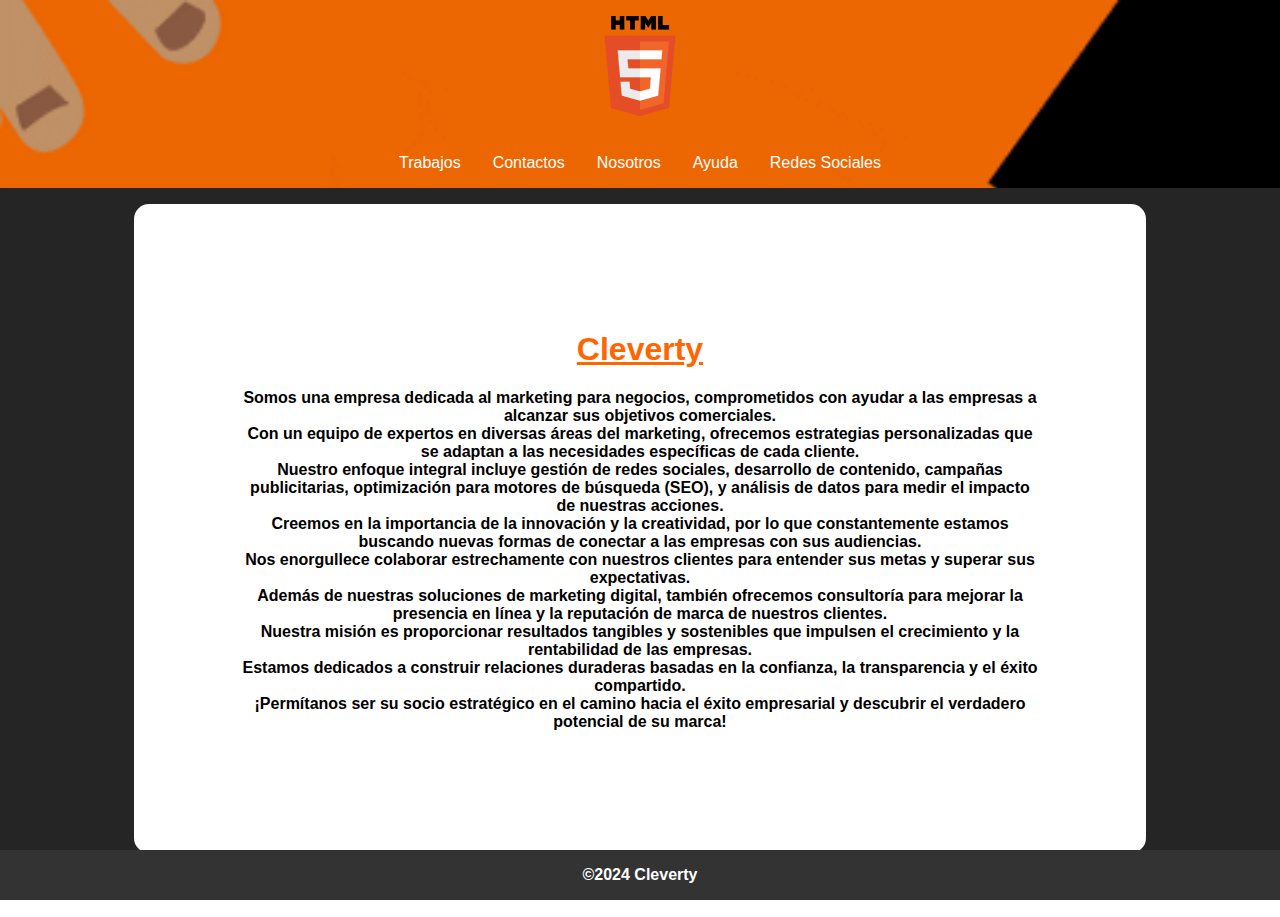
<file: index.html>
<!DOCTYPE html>
<html lang="es">
<head>
    <meta charset="UTF-8">
    <meta name="viewport" content="width=device-width, initial-scale=1.0">
    <title>Cleverty</title>
    <link rel="stylesheet" href="styles.css">
</head>
<body>
    <header>
        <div class="logo"><img class="logo" src="../imagenes/HTML5_Logo_256.png"></div>
        <button class="menu-toggle">☰</button> <!-- Botón para abrir el menú -->
        <nav>
            <ul class="botones">
                <li><a href="Trabajos.html">Trabajos</a></li>
                <li><a href="Contactos.html">Contactos</a></li>
                <li><a href="Nosotros.html">Nosotros</a></li>
                <li><a href="Ayuda.html">Ayuda</a></li>
                <li><a href="Redes_sociales.html">Redes Sociales</a></li>
            </ul>
        </nav>
        <div class="nav-menu">
            <button class="close-menu-toggle">✖</button> <!-- Botón para cerrar el menú -->
            <ul>
                <li><a href="Trabajos.html">Trabajos</a></li>
                <li><a href="Contactos.html">Contactos</a></li>
                <li><a href="Nosotros.html">Nosotros</a></li>
                <li><a href="Ayuda.html">Ayuda</a></li>
                <li><a href="Redes_sociales.html">Redes Sociales</a></li>
            </ul>
        </div>
    </header>

    <main>
        <section class="trabajos">
            <h1 class="cleverty">Cleverty</h1>
            <p class="text">
                Somos una empresa dedicada al marketing para negocios, comprometidos con ayudar a las empresas a alcanzar sus objetivos comerciales. <br>
                Con un equipo de expertos en diversas áreas del marketing, ofrecemos estrategias personalizadas que se adaptan a las necesidades específicas de cada cliente. <br>
                Nuestro enfoque integral incluye gestión de redes sociales, desarrollo de contenido, campañas publicitarias, optimización para motores de búsqueda (SEO), y análisis de datos para medir el impacto de nuestras acciones. <br>
                Creemos en la importancia de la innovación y la creatividad, por lo que constantemente estamos buscando nuevas formas de conectar a las empresas con sus audiencias. <br>
                Nos enorgullece colaborar estrechamente con nuestros clientes para entender sus metas y superar sus expectativas. <br>
                Además de nuestras soluciones de marketing digital, también ofrecemos consultoría para mejorar la presencia en línea y la reputación de marca de nuestros clientes. <br>
                Nuestra misión es proporcionar resultados tangibles y sostenibles que impulsen el crecimiento y la rentabilidad de las empresas. <br>
                Estamos dedicados a construir relaciones duraderas basadas en la confianza, la transparencia y el éxito compartido. <br>
                ¡Permítanos ser su socio estratégico en el camino hacia el éxito empresarial y descubrir el verdadero potencial de su marca!
            </p>
        </section>
    </main>

    <footer>
        <p>&copy;2024 Cleverty</p>
    </footer>
    <script src="script.js"></script>
</body>
</html>
</file>
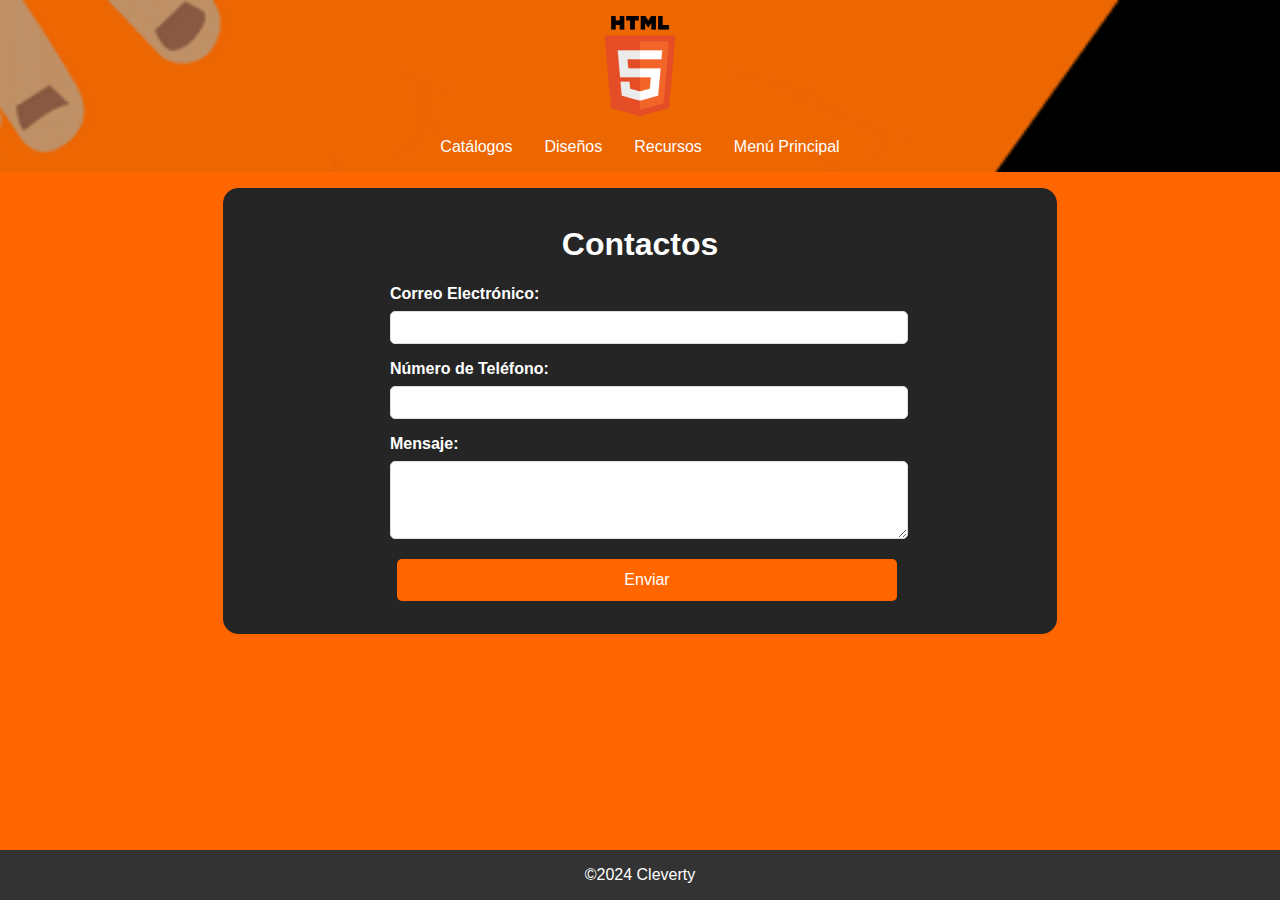
<file: Contactos.html>
<!DOCTYPE html>
<html lang="es">
<head>
    <meta charset="UTF-8">
    <meta name="viewport" content="width=device-width, initial-scale=1.0">
    <title>Contactos</title>
    <link rel="stylesheet" href="Styles_Contactos.css">
</head>
<body>
    <header>
        <div class="logo"><img src="../imagenes/HTML5_Logo_256.png"></div>
        <button class="mobile-menu-toggle">☰</button> <!-- Botón para abrir el menú en móvil -->
        
        <nav class="desktop-menu">
            <ul>
                <li><a href="#catalogos">Catálogos</a></li>
                <li><a href="#disenos">Diseños</a></li>
                <li><a href="#recursos">Recursos</a></li>
                <li><a href="index.html">Menú Principal</a></li>
            </ul>
        </nav>

        <nav class="mobile-menu">
            <button class="close-menu-toggle">✖</button> <!-- Botón para cerrar el menú en móvil -->
            <ul>
                <li><a href="index.html">Menú Principal</a></li>
                <li><a href="#catalogos">Catálogos</a></li>
                <li><a href="#disenos">Diseños</a></li>
                <li><a href="#recursos">Recursos</a></li>
            </ul>
        </nav>
    </header>

    <main>
        <section id="contactos">
            <div class="contactos-content">
                <h1>Contactos</h1>
                <form action="enviar_formulario.php" method="post">
                    <div class="form-group">
                        <label for="email">Correo Electrónico:</label>
                        <input type="email" id="email" name="email" required>
                    </div>
                    <div class="form-group">
                        <label for="telefono">Número de Teléfono:</label>
                        <input type="tel" id="telefono" name="telefono" required>
                    </div>
                    <div class="form-group">
                        <label for="mensaje">Mensaje:</label>
                        <textarea id="mensaje" name="mensaje" rows="4" required></textarea>
                    </div>
                    <div class="form-group">
                        <button type="submit">Enviar</button>
                    </div>
                </form>
            </div>
        </section>
    </main>

    <footer>
        <p>&copy;2024 Cleverty</p>
    </footer>

    <script src="script_contactos.js"></script>
</body>
</html>
</file>
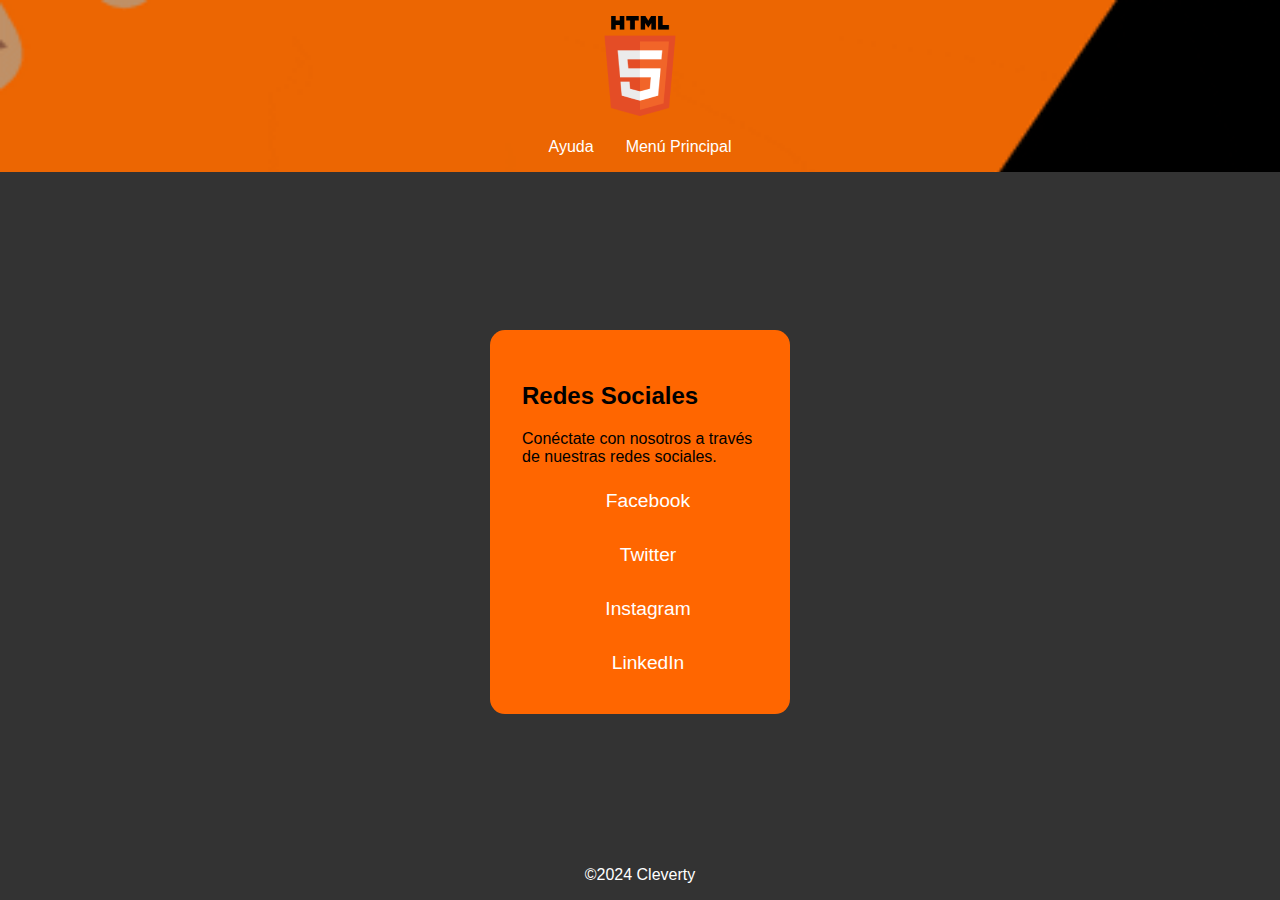
<file: Redes_sociales.html>
<!DOCTYPE html>
<html lang="es">
<head>
    <meta charset="UTF-8">
    <meta name="viewport" content="width=device-width, initial-scale=1.0">
    <title>Redes Sociales</title>
    <link rel="stylesheet" href="Styles_RedesSociales.css">
</head>
<body>
    <header>
        <div class="logo"><img src="../imagenes/HTML5_Logo_256.png"></div>
        <button class="mobile-menu-toggle">☰</button>
        <nav class="desktop-menu">
            <ul>
                <li><a href="Ayuda.html">Ayuda</a></li>
                <li><a href="index.html">Menú Principal</a></li>
            </ul>
        </nav>
        <nav class="mobile-menu">
            <button class="close-menu-toggle">×</button>
            <ul>
                <li><a href="index.html">Menú Principal</a></li>
                <li><a href="Ayuda.html">Ayuda</a></li>
            </ul>
        </nav>
    </header>
    <main>
        <section id="redes">
            <div class="redes-content">
                <h2>Redes Sociales</h2>
                <p>Conéctate con nosotros a través de nuestras redes sociales.</p>
                <!-- Agrega tus enlaces a redes sociales aquí -->
                <div class="social-links">
                    <a class="fb" href="https://www.facebook.com" target="_blank">Facebook</a>
                    <a class="x" href="https://www.twitter.com" target="_blank">Twitter</a>
                    <a class="insta" href="https://www.instagram.com" target="_blank">Instagram</a>
                    <a class="link" href="https://www.linkedin.com" target="_blank">LinkedIn</a>
                </div>
            </div>
        </section>
    </main>

    <footer>
        <p>&copy;2024 Cleverty</p>
    </footer>

    <script src="script_redesSociales.js"></script>
</body>
</html>
</file>
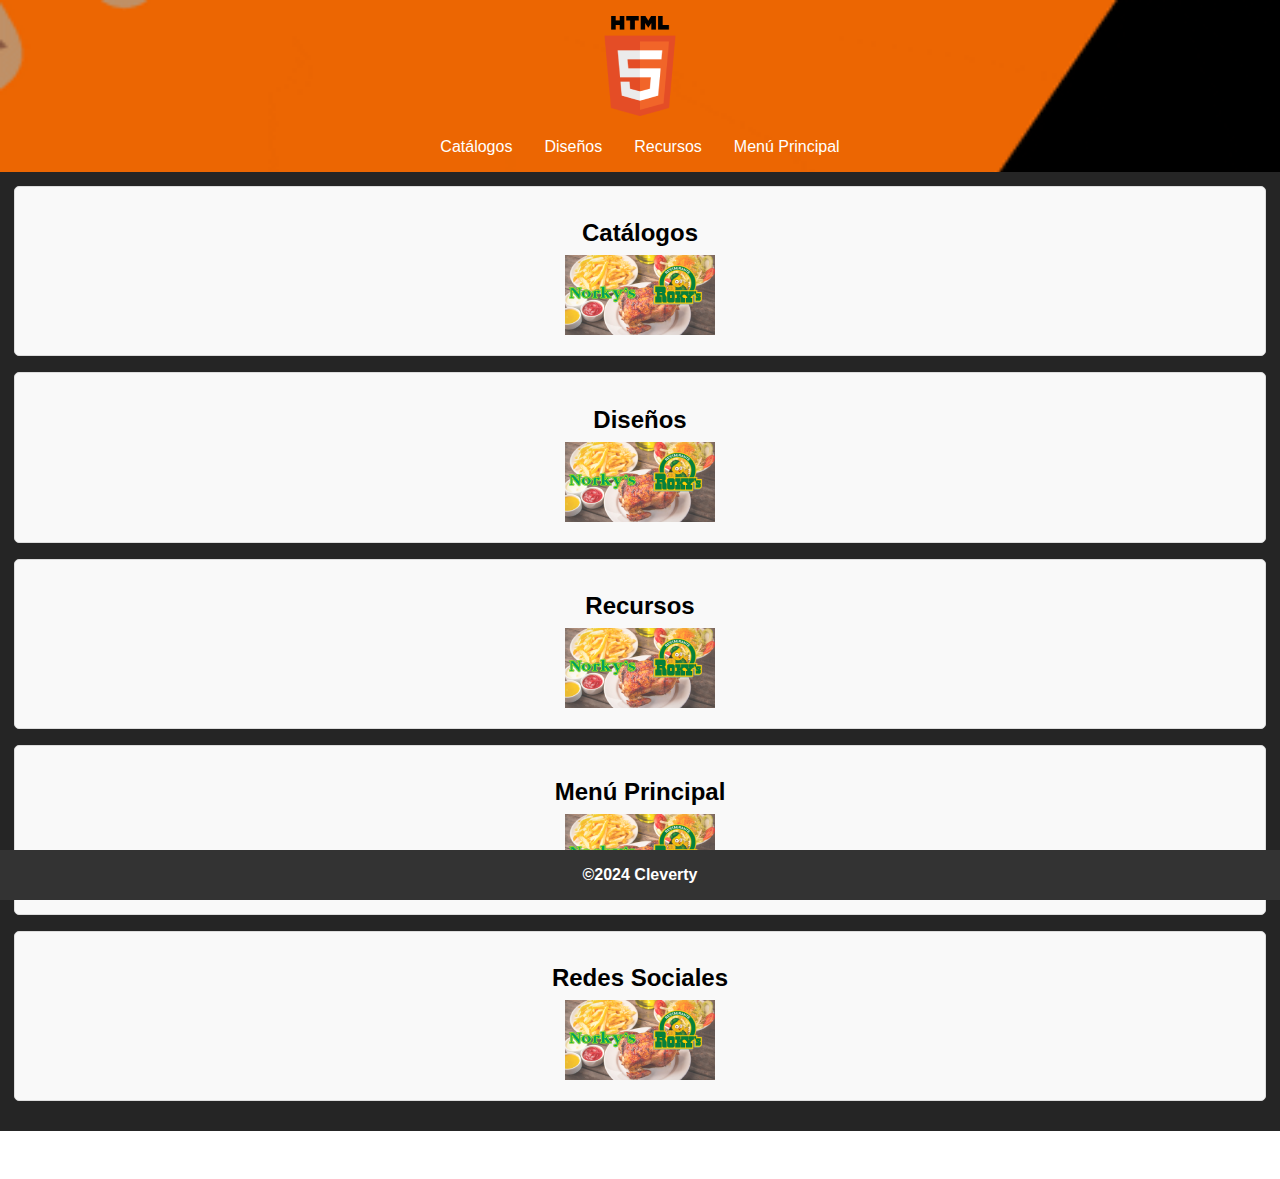
<file: Trabajos.html>
<!DOCTYPE html>
<html lang="es">
<head>
    <meta charset="UTF-8">
    <meta name="viewport" content="width=device-width, initial-scale=1.0">
    <title>Mi Página Web</title>
    <link rel="stylesheet" href="styles_Trabajos.css">
</head>
<body>
    <header>
        <div class="logo"><img src="../imagenes/HTML5_Logo_256.png"></div>
        <button class="menu-toggle">☰</button> <!-- Botón para abrir el menú -->
        <nav>
            <ul class="botones">
                <li><a href="Trabajos.html">Catálogos</a></li>
                <li><a href="Contactos.html">Diseños</a></li>
                <li><a href="Contactos.html">Recursos</a></li>
                <li><a href="index.html">Menú Principal</a></li>
            </ul>
        </nav>
        <div class="nav-menu">
            <button class="close-menu-toggle">✖</button> <!-- Botón para cerrar el menú -->
            <ul>
                <li><a href="index.html">Menú Principal</a></li>
                <li><a href="Trabajos.html">Catálogos</a></li>
                <li><a href="Contactos.html">Diseños</a></li>
                <li><a href="Nosotros.html">Recursos</a></li>
            </ul>
        </div>
    </header>
    <main>
        <section id="Catálogos" class="catalogo-seccion">
            <h1>Catálogos</h1>
            <img class="cata" src="imagenes/Norkys-y-Rokys.png">
        </section>
        
        <section id="Diseños" class="catalogo-seccion">
            <h1>Diseños</h1>
            <img src="imagenes/Norkys-y-Rokys.png">
        </section>
        <section id="Recursos" class="catalogo-seccion">
            <h1>Recursos</h1>
            <img src="imagenes/Norkys-y-Rokys.png">
        </section>
        <section id="Menú Principal" class="catalogo-seccion">
            <h1>Menú Principal</h1>
            <img src="imagenes/Norkys-y-Rokys.png">
        </section>
        <section id="Redes Sociales" class="catalogo-seccion">
            <h1>Redes Sociales</h1>
            <img src="imagenes/Norkys-y-Rokys.png">
        </section>
    </main>
    
    <footer>
        <p>&copy;2024 Cleverty</p>
    </footer>
    <script src="script.js"></script>
</body>
</html>
</file>
<file: styles.css>
/* styles.css */

/* Estilos básicos */
body {
    font-family: Arial, sans-serif;
    margin: 0;
    padding: 0;
}
main {
    padding: 1rem;
    margin-bottom: 3rem; /* Aumentar el margen inferior del contenido principal */
    background-color: #252525;
}
/* Estilos del encabezado */
header {
    background-image: url(../imagenes/minimalista2.gif);
    background-repeat: no-repeat;
    background-size: cover;
    color: #fff;
    padding: 1rem;
    text-align: center;
    position: relative;
}
.botones{
    font-weight: none;
}
.catalogo-seccion {
    border: 1px solid #ddd;
    border-radius: 5px;
    background-color: #f9f9f9;
    padding: 1rem;
    text-align: center;
    margin-bottom: 1rem;
}

.catalogo-seccion h1 {
    font-size: 1.5rem;
    margin-bottom: 0.5rem;
}

.catalogo-seccion p {
    font-size: 1rem;
}

header .logo {
    font-size: 1.5rem;
    margin-bottom: 1rem;
}

nav {
    position: relative;
}

nav ul {
    list-style: none;
    padding: 0;
    margin: 0;
    display: flex;
    justify-content: center;
}

nav ul li {
    margin: 0 1rem;
}

nav ul li a {
    color: #fff;
    text-decoration: none;
}

/* Menú desplegable */
.menu-toggle {
    display: none; /* Oculto por defecto */
    position: absolute;
    top: 1rem;
    left: 1rem;
    background-color: #333;
    color: #fff;
    border: none;
    padding: 0.5rem;
    cursor: pointer;
    font-size: 1.5rem;
}

.nav-menu {
    display: none;
    position: fixed;
    top: 0;
    left: 0;
    width: 250px;
    height: 100%;
    background-color: #333;
    color: #fff;
    padding: 2rem;
    z-index: 1000;
    overflow-y: auto;
    transform: translateX(-100%);
    transition: transform 0.3s ease;
}
.trabajos{
    background-color: #ffffff;
    max-width: 800px;
    margin: 0 auto;
    padding: 6.6rem;
    border-radius: 15px;
    text-align: center;
}
.cleverty{
    color: #ff6600;
    font-size: 2rem;
    text-decoration: underline #ff6600;
}
.text{
    color: #000000;
    font-weight: bold;
}
.nav-menu.open {
    display: block;
    transform: translateX(0);
}

.nav-menu ul {
    list-style: none;
    padding: 0;
    margin: 0;
}

.nav-menu ul li {
    margin: 1rem 0;
}

.nav-menu ul li a {
    color: #fff;
    text-decoration: none;
}

/* Estilos del contenido principal */


section {
    margin-bottom: 2rem;
}

footer {
    background-color: #333;
    color: #fff;
    text-align: center;
    position: fixed;
    width: 100%;
    bottom: 0;
    font-weight: bold;
}
header .close-menu-toggle {
    display: none;
    background: none;
    border: none;
    color: white;
    font-size: 1.5rem;
    position: absolute;
    right: 1rem;
    top: 1rem;
    cursor: pointer;
}

/* Responsividad */
@media (max-width: 768px) {

    nav ul {
        display: none;
    }

    .menu-toggle {
        display: block;
    }

    .nav-menu {
        display: block;
    }
    header {
        background: url(../imagenes/minimalista.gif);
        color: #fff;
        text-align: center;
    }
    header .mobile-menu-toggle {
        display: block;
    }
    
    header nav.desktop-menu {
        display: none;
    }

    header nav.mobile-menu {
        display: flex;
    }

    header .close-menu-toggle {
        display: block;
    }
    img .cata {
        height: 110px;
        width: 0px;
        }
}
</file>
<file: Styles_Contactos.css>
/* Styles_Contactos.css */

/* Estilos básicos */
body {
    font-family: Arial, sans-serif;
    margin: 0;
    padding: 0;
    box-sizing: border-box;
    background-color: #ff6600;
}

/* Estilos del encabezado */
header {
    background-image: url(../imagenes/minimalista2.gif);
    background-repeat: no-repeat;
    background-size: cover;
    color: #fff;
    padding: 1rem;
    text-align: center;
    position: relative;
}
.contactos-content {
    max-width: 800px;
    margin: 0 auto;
    padding: 1rem;
    border: 1px solid #252525;
    border-radius: 15px;
    background: #252525;
    text-align: center; /* Centrar el texto y los elementos dentro */
}
header .logo {
    font-size: 1.5rem;
    margin-bottom: 1rem;
}

/* Estilos del menú de escritorio */
header nav.desktop-menu {
    display: flex;
    justify-content: center;
    margin-top: 1rem; /* Espacio debajo del logo */
}

header nav.desktop-menu ul {
    list-style: none;
    padding: 0;
    margin: 0;
    display: flex;
}

header nav.desktop-menu ul li {
    margin: 0 1rem;
}

header nav.desktop-menu ul li a {
    color: #fff;
    text-decoration: none;
    font-weight: none;
}

/* Estilos del botón de menú móvil */
header .mobile-menu-toggle {
    display: none; /* Oculto por defecto */
    position: absolute;
    top: 1rem;
    left: 1rem;
    background-color: #333;
    color: #fff;
    border: none;
    padding: 0.5rem;
    cursor: pointer;
    font-size: 1.5rem;
}

/* Estilos del menú móvil */
header nav.mobile-menu {
    display: none;
    flex-direction: column;
    background-color: #333;
    position: fixed;
    left: 0;
    top: 0;
    width: 315px;
    height: 100%;
    padding-top: 60px;
    transform: translateX(-100%);
    transition: transform 0.3s ease;
}

header nav.mobile-menu.open {
    transform: translateX(0);
}

header nav.mobile-menu ul {
    list-style: none;
    padding: 0;
    margin: 0;
}

header nav.mobile-menu ul li {
    margin: 1rem 0;
    padding-left: 1rem;
}

header nav.mobile-menu ul li a {
    color: #fff;
    text-decoration: none;
    font-weight: bold;
}

header .close-menu-toggle {
    display: none;
    background: none;
    border: none;
    color: white;
    font-size: 1.5rem;
    position: absolute;
    right: 1rem;
    top: 1rem;
    cursor: pointer;
}

/* Estilos del contenido principal */
main {
    padding: 1rem;
}



.contactos-content h1 {
    color: #ffffff;
}
label{
    color: white;
}
/* Estilos del formulario */
form {
    display: flex;
    flex-direction: column;
    align-items: center; /* Centrar los elementos del formulario */
}

.form-group {
    width: 100%;
    max-width: 500px; /* Limitar el ancho máximo del grupo del formulario */
    margin-bottom: 1rem;
    text-align: left; /* Alinear a la izquierda las etiquetas */
    padding: 0 1rem; /* Añadir un padding para hacer espacio a los lados */
}

.form-group label {
    margin-bottom: 0.5rem;
    font-weight: bold;
    display: block;
}

.form-group input,
.form-group textarea {
    width: 100%;
    padding: 0.5rem;
    border: 1px solid #ddd;
    border-radius: 5px;
    background: #fff;
}

.form-group button {
    padding: 0.75rem;
    border: none;
    border-radius: 5px;
    background: #ff6600;
    color: #fff;
    font-size: 1rem;
    cursor: pointer;
    width: 100%;
    max-width: 500px;
    margin-left: 7px; /* Ajusta este valor según sea necesario */
}

.form-group button:hover {
    background: #555;
}

/* Estilos específicos para dispositivos móviles */
@media (max-width: 768px) {
    header {
        background: url(../imagenes/minimalista.gif);
        color: #fff;
        text-align: center;
    }
    header .mobile-menu-toggle {
        display: block;
    }

    header nav.desktop-menu {
        display: none;
    }

    header nav.mobile-menu {
        display: flex;
    }

    header .close-menu-toggle {
        display: block;
    }

    .contactos-content {
        padding: 0.75rem;
        border: none;
        border-radius: 5px;
        background: #333;
        color: #fff;
        font-size: 1rem;
        cursor: pointer;
        width: 95%;
        max-width: 500px;
    }
    .form-group button {
        padding: 0.75rem;
        border: none;
        border-radius: 5px;
        background: #ff6600;
        color: #fff;
        font-size: 1rem;
        cursor: pointer;
        width: 100%;
        max-width: 500px;
        margin-left: 7px; /* Ajusta este valor según sea necesario */
    }    
    .form-group {
        padding: 0 0.5rem; /* Ajustar el padding en móviles */
    }

    form {
        width: 96%;
    }

    .form-group button {
        max-width: 100%;
    }
}

/* Estilos específicos para dispositivos de escritorio */
@media (min-width: 769px) {
    header {
        color: #fff;
        text-align: center;
    }
    header nav.desktop-menu {
        display: flex;
    }

    header .mobile-menu-toggle {
        display: none;
    }

    header nav.mobile-menu {
        display: none;
    }
}

/* Estilos del pie de página */
footer {
    background-color: #333;
    color: #fff;
    text-align: center;
    position: fixed;
    left: 0;
    bottom: 0;
    width: 100%;
    z-index: -1;
}
</file>
<file: Styles_RedesSociales.css>
/* Estilos básicos */
body {
    background-color: #333;
    font-family: Arial, sans-serif;
    margin: 0;
    padding: 0;
    box-sizing: border-box;
}

/* Estilos del encabezado */
header {
    background-image: url(../imagenes/minimalista2.gif);
    background-repeat: no-repeat;
    background-size: cover;
    color: #fff;
    padding: 1rem;
    text-align: center;
    position: relative;
}

header .logo {
    font-size: 1.5rem;
    margin-bottom: 1rem;
}

header nav ul {
    list-style: none;
    padding: 0;
    margin: 0;
    display: flex;
    justify-content: center;
}

header nav ul li {
    margin: 0 1rem;
}

header nav ul li a {
    color: #fff;
    text-decoration: none;
    font-weight: none;
}

/* Estilos del menú móvil */
header .mobile-menu-toggle {
    display: none; /* Oculto por defecto */
    position: absolute;
    top: 1rem;
    left: 1rem;
    background-color: #333;
    color: #fff;
    border: none;
    padding: 0.5rem;
    cursor: pointer;
    font-size: 1.5rem;
}

header nav.mobile-menu {
    display: none;
    flex-direction: column;
    background-color: #333;
    position: fixed;
    left: 0;
    top: 0;
    width: 315px;
    height: 100%;
    padding-top: 60px;
    transform: translateX(-100%);
    transition: transform 0.3s ease;
}

header nav.mobile-menu.open {
    transform: translateX(0);
}

header nav.mobile-menu ul {
    list-style: none;
    padding: 0;
    margin: 0;
    display: flex;
    flex-direction: column; /* Ajuste para mostrar los botones uno debajo del otro */
}

header nav.mobile-menu ul li {
    margin: 0.7rem 0;
    padding-left: 1rem;
}

header nav.mobile-menu ul li a {
    color: #fff;
    text-decoration: none;
    font-weight: none;
}

header .close-menu-toggle {
    display: none;
    background: none;
    border: none;
    color: white;
    font-size: 2.9rem;
    position: absolute;
    right: 1rem;
    top: 0.1rem;
    cursor: pointer;
}

.redes-content {
    padding: 2rem; /* Espacio interno */
    border-radius: 15px; /* Bordes redondeados */
    background-color: #ff6600; /* Color de fondo */
    position: fixed; /* Usar posición fija para centrarlo en la pantalla */
    top: 58%; /* Centrar verticalmente */
    left: 50%; /* Centrar horizontalmente */
    transform: translate(-50%, -50%); /* Ajuste para el centrado exacto */
    z-index: 1; /* Asegura que el cuadro esté sobre otros elementos */
    width: 300px; /* Ancho del cuadro */
    height: auto; /* Ajustar altura automáticamente */
    box-sizing: border-box; /* Incluye padding en el tamaño total */
}

.social-links {
    display: flex;
    flex-direction: column;
    gap: 1rem; /* Aumenta el espacio entre los botones */
    margin-top: 1rem;
}

.social-links a {
    font-size: 1.2rem; /* Tamaño de texto */
    padding: 0.5rem; /* Espacio interno de enlaces */
    border-radius: 5px; /* Bordes redondeados */
    text-decoration: none; /* Sin subrayado */
    color: white; /* Color del texto */
    display: flex; /* Usar flexbox para centrar el contenido */
    align-items: center; /* Centrar verticalmente */
    justify-content: center; /* Centrar horizontalmente */
    width: 100%; /* Ajustar al ancho del contenedor */
    text-align: center; /* Centrar texto dentro del botón */
}
.social-links a:hover {
    background-color: rgba(255, 255, 255, 0.4); /* Cambia el fondo al pasar el cursor */
    transform: scale(1.05); /* Efecto de aumento */
}

/* Estilos del pie de página */
footer {
    background-color: #333;
    color: #fff;
    text-align: center;
    position: fixed;
    width: 100%;
    bottom: 0;
}

/* Responsividad para móviles */
@media (max-width: 768px) {
    header {
        background: url(../imagenes/minimalista.gif);
        color: #fff;
        text-align: center;
    }
    header .mobile-menu-toggle {
        display: block;
    }

    header nav.desktop-menu {
        display: none;
    }

    header nav.mobile-menu {
        display: flex;
        z-index: 1000; /* Asegura que el menú esté sobre otros elementos */
    }

    header nav.mobile-menu.open {
        transform: translateX(0); /* Mostrar menú */
    }

    header .close-menu-toggle {
        display: block;
    }

    .redes-content {
        width: 250px; /* Ancho ajustado para alinear con el menú */
        height: auto; /* Altura ajustada automáticamente */
        padding: 2rem; /* Espacio interno */
        border-radius: 15px; /* Bordes redondeados */
        background-color: #ff6600; /* Color de fondo */
        position: fixed; /* Usar posición fija para centrarlo en la pantalla */
        top: 50%; /* Centrar verticalmente */
        left: 50%; /* Centrar horizontalmente */
        transform: translate(-50%, -50%); /* Ajuste para el centrado exacto */
        z-index: 1; /* Asegura que el cuadro esté sobre otros elementos */
    }
}
</file>
<file: styles_Trabajos.css>
/* styles_Trabajos.css */

/* Estilos básicos */
body {
    font-family: Arial, sans-serif;
    margin: 0;
    padding: 0;
}

main {
    padding: 0.9rem;
    margin-bottom: 3rem; /* Aumentar el margen inferior del contenido principal */
    background-color: #252525;
}

/* Estilos del encabezado */
header {
    background-image: url(../imagenes/minimalista2.gif);
    background-repeat: no-repeat;
    background-size: cover;
    color: #fff;
    padding: 1rem;
    text-align: center;
    position: relative;
}

.botones {
    display: flex;
    justify-content: center;
    margin-top: 1rem; /* Espacio debajo del logo */
}

.catalogo-seccion {
    border: 1px solid #ddd;
    border-radius: 5px;
    background-color: #f9f9f9;
    padding: 1rem;
    text-align: center;
    margin-bottom: 1rem;
}

.catalogo-seccion h1 {
    font-size: 1.5rem;
    margin-bottom: 0.5rem;
}

.catalogo-seccion p {
    font-size: 1rem;
}

header .logo {
    font-size: 1.5rem;
    margin-bottom: 1rem;
}

nav {
    position: relative;
}

/* Menú de escritorio */
nav ul.botones {
    list-style: none;
    padding: 0;
    margin: 0;
    display: flex;
    justify-content: center; /* Centrar los botones en el menú de escritorio */
}

nav ul.botones li {
    margin: 0 1rem;
}

nav ul.botones li a {
    color: #fff;
    text-decoration: none;
}

/* Menú desplegable */
.menu-toggle {
    display: none; /* Oculto por defecto */
    position: absolute;
    top: 1rem;
    left: 1rem;
    background-color: #333;
    color: #fff;
    border: none;
    padding: 0.5rem;
    cursor: pointer;
    font-size: 1.5rem;
}

.nav-menu {
    display: none;
    position: fixed;
    top: 0;
    left: 0;
    width: 250px;
    height: 100%;
    background-color: #333;
    color: #fff;
    padding: 2rem;
    z-index: 1000;
    overflow-y: auto;
    transform: translateX(-100%);
    transition: transform 0.3s ease;
}

.nav-menu.open {
    display: block;
    transform: translateX(0);
}

.nav-menu ul {
    list-style: none;
    padding: 0;
    margin: 0;
}

.nav-menu ul li {
    margin: 1rem 0;
}

.nav-menu ul li a {
    color: #fff;
    text-decoration: none;
}

/* Estilos del pie de página */
footer {
    background-color: #333;
    color: #fff;
    text-align: center;
    position: fixed;
    width: 100%;
    bottom: 0;
    font-weight: bold;
}

header .close-menu-toggle {
    display: none;
    background: none;
    border: none;
    color: white;
    font-size: 1.5rem;
    position: absolute;
    right: 1rem;
    top: 1rem;
    cursor: pointer;
}

/* Responsividad */
@media (max-width: 768px) {
    /* Ocultar los botones de escritorio en móviles */
    nav ul.botones {
        display: none;
    }

    .menu-toggle {
        display: block;
    }

    .nav-menu {
        display: block;
    }
    header {
        background: url(../imagenes/minimalista.gif);
        color: #fff;
        text-align: center;
    }
    header .mobile-menu-toggle {
        display: block;
    }

    header nav.desktop-menu {
        display: none;
    }

    header nav.mobile-menu {
        display: flex;
    }

    header .close-menu-toggle {
        display: block;
    }
}

@media (min-width: 769px) {
    /* Mostrar los botones de escritorio en pantallas grandes */
    nav ul.botones {
        display: flex;
    }

    .menu-toggle {
        display: none;
    }

    .nav-menu {
        display: none;
    }

    header .mobile-menu-toggle {
        display: none;
    }

    header nav.desktop-menu {
        display: flex;
    }

    header nav.mobile-menu {
        display: none;
    }
}
</file>
